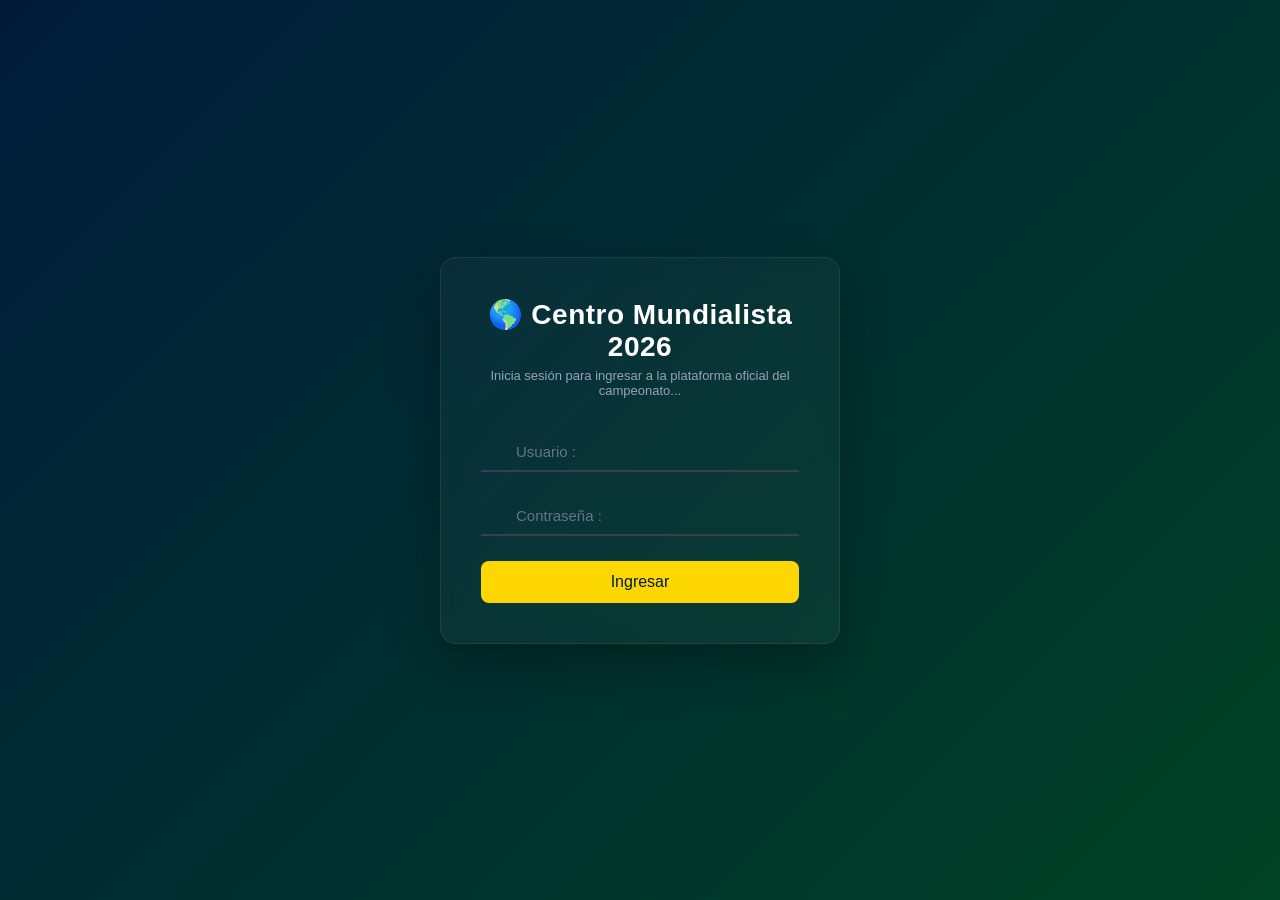
<file: index.html>
<!DOCTYPE html>
<html lang="es">

<head>
    <meta charset="UTF-8">
    <meta name="viewport" content="width=device-width, initial-scale=1.0">
    <title>Acceso | Centro Mundialista 2026</title>
    <link rel="stylesheet" href="styles.css">

</head>

<body>

    <div class="login-container">
        <div class="login-box">
            <h2>🌎 Centro Mundialista 2026</h2>
            <p class="subtitle">Inicia sesión para ingresar a la plataforma oficial del campeonato...</p>

            <form id="loginForm">
                <div class="input-group">
                    <input type="text" id="username" required placeholder=" ">
                    <label for="username">Usuario :</label>
                </div>

                <div class="input-group">

                    <input type="password" id="password" required placeholder=" ">
                    <label for="password">Contraseña :</label>
                </div>

                <div class="error-message" id="errorMessage">
                    Credenciales incorrectas, intente de nuevo.
                </div>

                <button type="submit" class="btn-login">
                    <span>Ingresar</span>

                </button>
            </form>
        </div>
    </div>

    <script src="script.js"></script>
</body>

</html>
</file>
<file: styles.css>
/* Configuración General y Tipografía */

* {
    margin: 0;
    padding: 0;
    box-sizing: border-box;
    font-family: 'Poppins', sans-serif;
}

body {
    display: flex;
    justify-content: center;
    align-items: center;
    min-height: 100vh;
    background: linear-gradient(135deg, #001b3a, #004225);
    overflow: hidden;
}

/* Contenedor Efecto Cristal (Glassmorphism) */
.login-container {
    position: relative;
    width: 400px;
    padding: 40px;
    background: rgba(255, 255, 255, 0.03);
    border: 1px solid rgba(255, 255, 255, 0.08);
    border-radius: 16px;
    backdrop-filter: blur(12px);
    box-shadow: 0 20px 50px rgba(0, 0, 0, 0.3);
}

.login-box h2 {
    color: #ffffff;
    font-size: 28px;
    font-weight: 600;
    text-align: center;
    letter-spacing: 0.5px;
}

.login-box .subtitle {
    color: #94a3b8;
    font-size: 13px;
    text-align: center;
    margin-top: 5px;
    margin-bottom: 35px;
}

/* Cajas de Entrada Animadas (Floating Labels) */
.input-group {
    position: relative;
    margin-bottom: 25px;
    border-bottom: 2px solid #334155;
    transition: border-color 0.3s ease;
}

.input-group i {
    position: absolute;
    left: 5px;
    top: 50%;
    transform: translateY(-50%);
    color: #64748b;
    font-size: 20px;
    transition: color 0.3s ease;
}

.input-group input {
    width: 100%;
    padding: 10px 10px 10px 35px;
    background: transparent;
    border: none;
    outline: none;
    color: #f8fafc;
    font-size: 15px;
}

/* Efecto de Etiqueta Flotante */
.input-group label {
    position: absolute;
    left: 35px;
    top: 50%;
    transform: translateY(-50%);
    color: #64748b;
    font-size: 15px;
    pointer-events: none;
    transition: all 0.3s ease;
}

/* Animación cuando el input tiene foco o texto */
.input-group input:focus~label,
.input-group input:not(:placeholder-shown)~label {
    top: -5px;
    font-size: 12px;
    color: #FFD700;
}

.input-group input:focus,
.input-group input:focus~i {
    color: #FFD700;
}

.input-group:has(input:focus) {
    border-color: #FFD700;
}

/* Botón de Ingreso */
.btn-login {
    width: 100%;
    padding: 12px;
    background: #FFD700;
    border: none;
    outline: none;
    border-radius: 8px;
    color: #001b3a;;
    font-size: 16px;
    font-weight: 500;
    cursor: pointer;
    display: flex;
    justify-content: center;
    align-items: center;
    gap: 8px;
    transition: background 0.3s ease, transform 0.2s ease;
}

.btn-login:hover {
    background: #e6c200;
}

.btn-login:active {
    transform: scale(0.98);
}

/* Mensaje de Error */
.error-message {
    display: none;
    align-items: center;
    gap: 5px;
    color: #f43f5e;
    font-size: 13px;
    margin-bottom: 20px;
    animation: fadeIn 0.3s ease;
}

@keyframes fadeIn {
    from {
        opacity: 0;
        transform: translateY(-5s);
    }

    to {
        opacity: 1;
        transform: translateY(0);
    }
}
</file>
